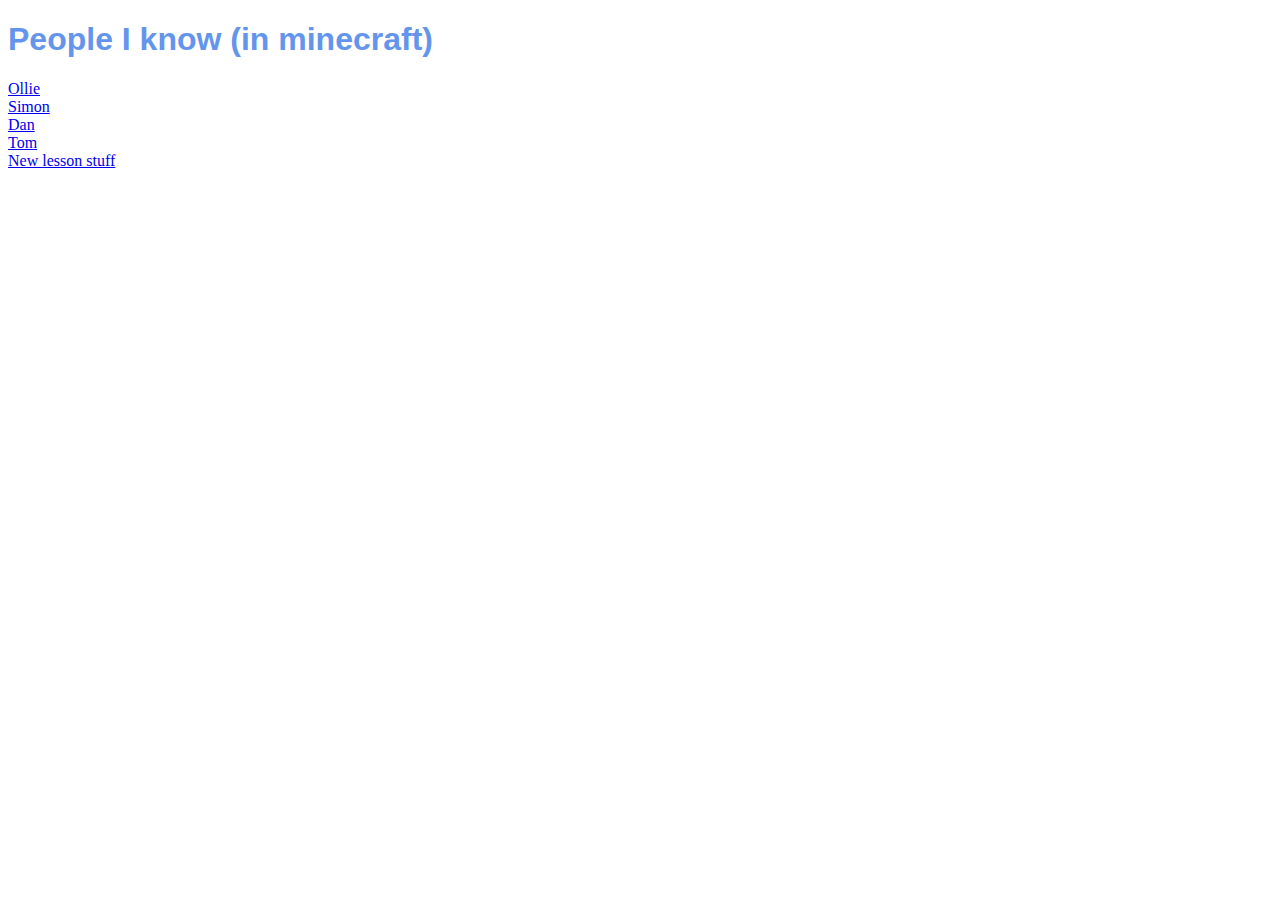
<file: index.html>
<!DOCTYPE html>
<html>
    <head>
        <title>UoE People</title>
        <link rel="stylesheet" href="style.css" />
        <script src="logic.js"></script>
        
    </head>
    <body>
        <h1 style="color:cornflowerblue">
            People I know (in minecraft)
        </h1>
        <!-- <p class="blueText">This is an example</p>
        <p id="boldText">website using HTML</p>
        <b>Tom is cringus</b>
        
        <p id="hiddenText" class="blueText" style="display: none;"> Hello</p>
        <h3>A list of Tom's Friends:</h3>
        <li > </li>
        
        <img id="hiddenImage" style="display: none;" src="1FB32DA4-F68B-497D-928B-09B0829CF2E9_1_105_c.jpeg" alt="Ollie">

        <input id="nameInput" type="text" />
        <button onClick="sayHello()">Click me!</button>

        <p> </p>
        <p> </p>
        <p> </p>

        <button onClick="showImage()">Super sneaky button</button> -->
        
        <li><A href="ollie.html">Ollie</A></li>
        <li><A href="simon.html">Simon</A></li>
        <li><A href="dan.html">Dan</A></li>
        <li><A href="tom.html">Tom</A></li>
        
        <li><A href="new_lesson.html">New lesson stuff</A></li>
    </body>
</html>
</file>
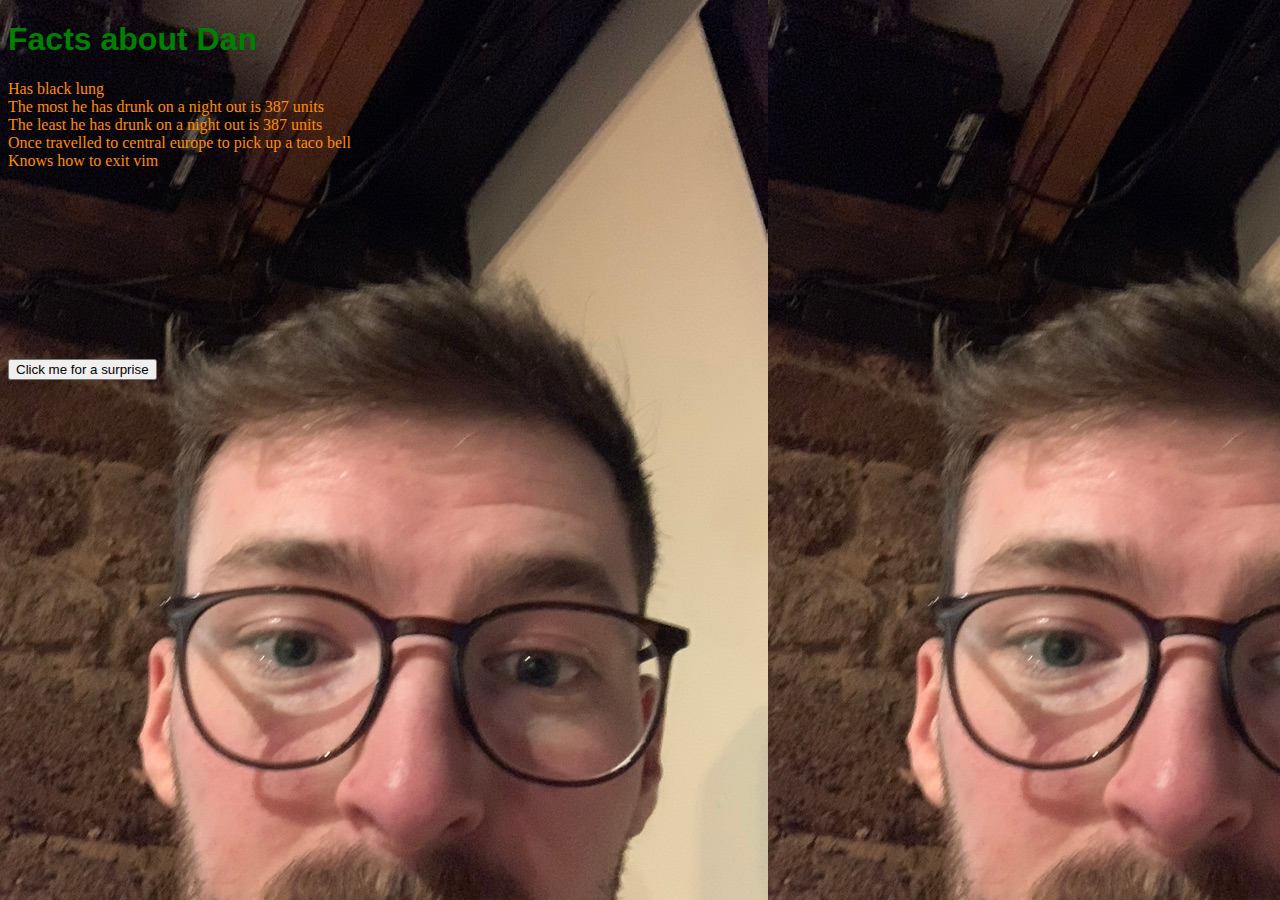
<file: dan.html>
<!DOCTYPE html>

<head>
    <title>Dan</title>
    <link rel="stylesheet" href="style.css" />
    <script src="logic.js"></script>
    <style>
        li {
            color: darkorange
        }
    </style>
</head>

<body style="background-image: url(dan.jpeg);">

    <h1>Facts about Dan</h1>
    <li>Has black lung</li>
    <li>The most he has drunk on a night out is 387 units</li>
    <li>The least he has drunk on a night out is 387 units</li>
    <li>Once travelled to central europe to pick up a taco bell</li>
    <li>Knows how to exit vim</li>
<button id="vspace" , onClick="surprise()">Click me for a surprise</button>
</body>
</file>
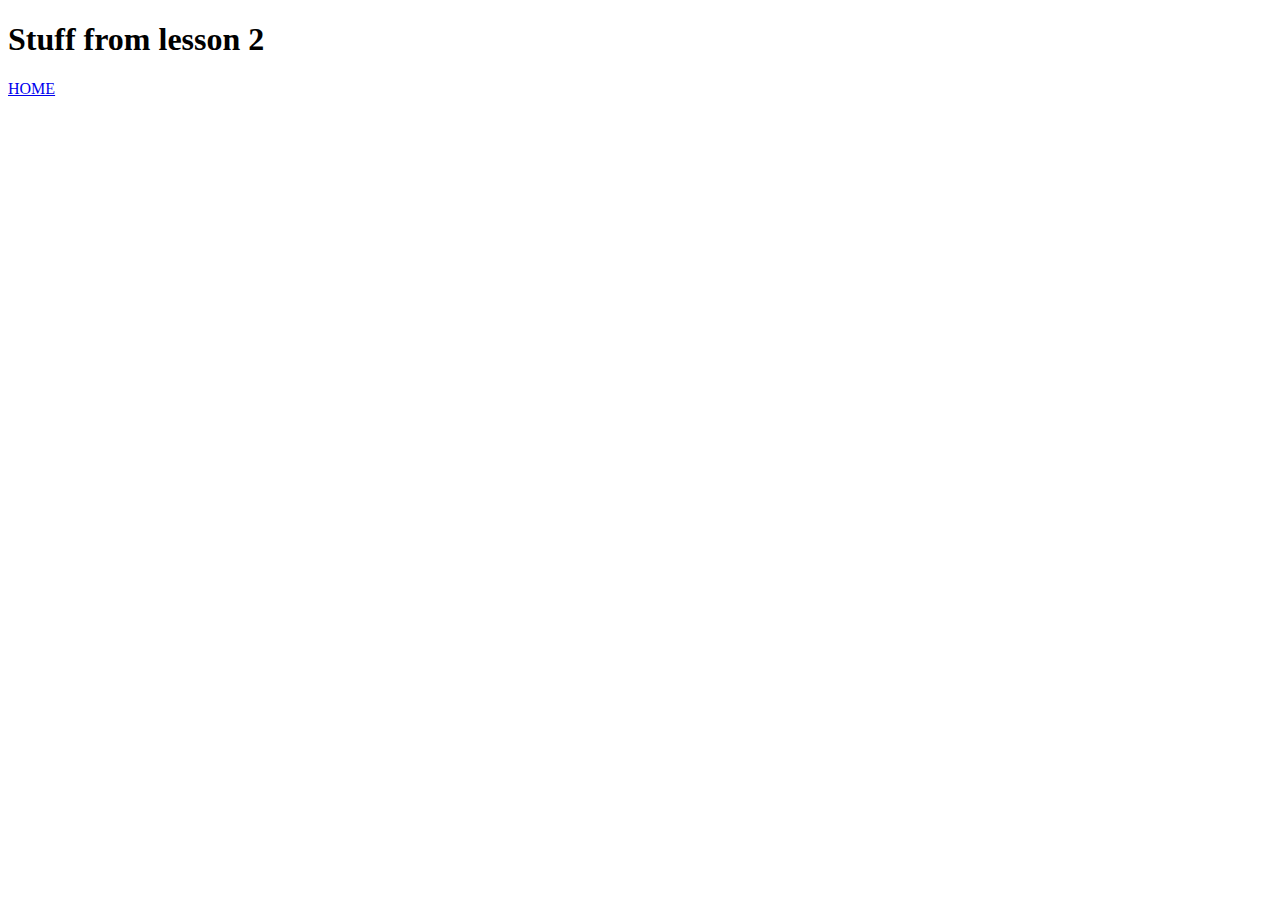
<file: new_lesson.html>
<!DOCTYPE html>
<html>

<head>
    <title>Full stack lesson 2</title>
    <link rel="'stylesheet" href="style.css" />
    <script src="logic.js"></script>
</head>
<body>
    <h1>Stuff from lesson 2</h1>
    <li><A href="index.html">HOME</A></li>
</body>
</html>
</file>
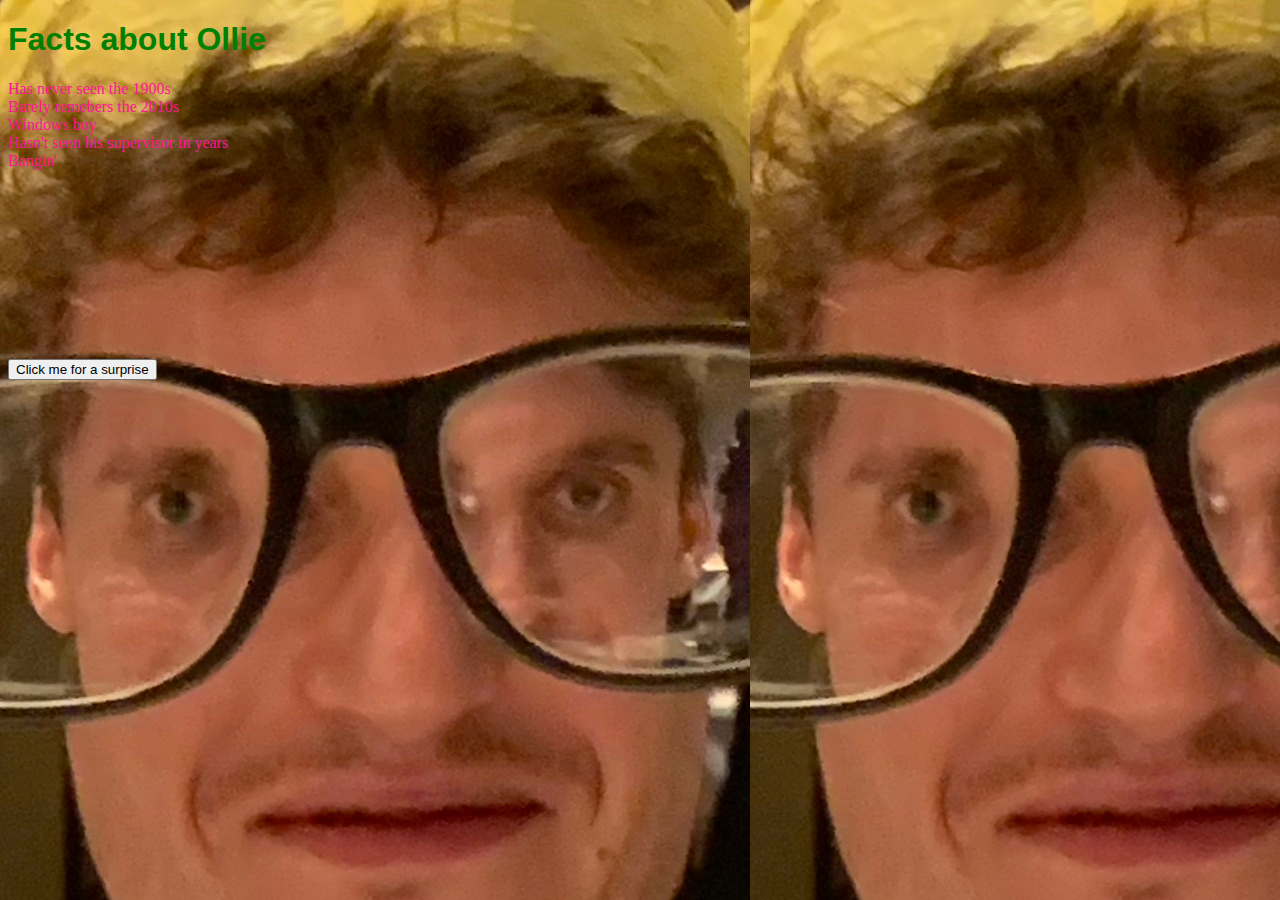
<file: ollie.html>
<!DOCTYPE html>

<head>
    <title>Ollie</title>
    <link rel="stylesheet" href="style.css" />
    <script src="logic.js"></script>
    <style>
        li {
            color: deeppink
        }
    </style>
</head>

<body style="background-image: url(1FB32DA4-F68B-497D-928B-09B0829CF2E9_1_105_c.jpeg);">

    <h1>Facts about Ollie</h1>
    <li>Has never seen the 1900s</li>
    <li>Barely remebers the 2010s</li>
    <li>Windows boy</li>
    <li>Hasn't seen his supervisor in years</li>
    <li>Bangin'</li>
    <button id="vspace" , onClick="surprise()">Click me for a surprise</button>
</body>
</file>
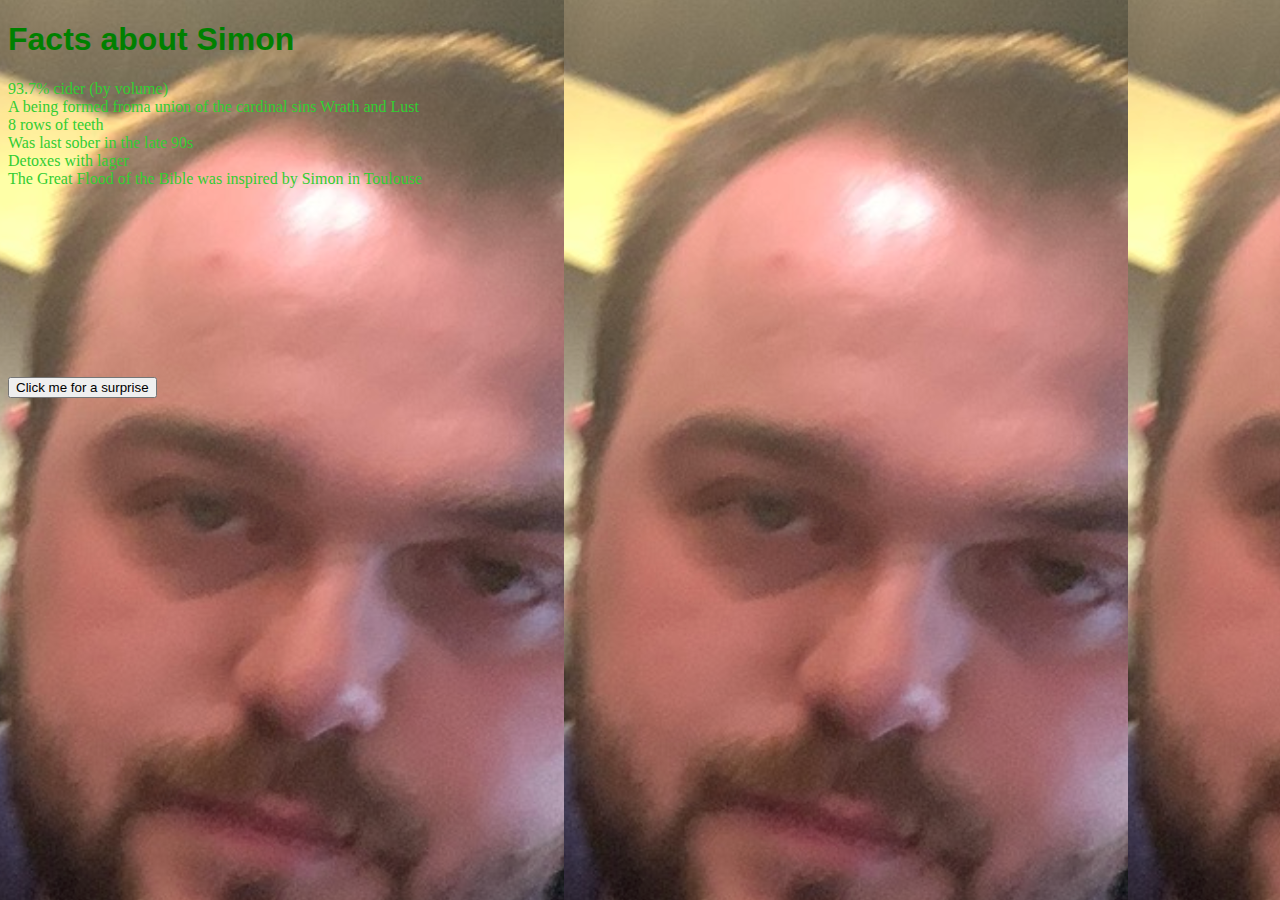
<file: simon.html>
<!DOCTYPE html>
<head>
    <title>Simon</title>
    <link rel="stylesheet" href="style.css" />
    <style>
        li {
            color: limegreen;
        }
    </style>
</head>

<body style="background-image: url(Screenshot\ 2023-02-10\ at\ 16.09.41.png);">
<h1>Facts about Simon</h1>
<li>93.7% cider (by volume)</li>
<li>A being formed froma union of the cardinal sins Wrath and Lust</li>
<li>8 rows of teeth</li>
<li>Was last sober in the late 90s</li>
<li>Detoxes with lager</li>
<li>The Great Flood of the Bible was inspired by Simon in Toulouse</li>
<button id="vspace" , onClick="surprise()">Click me for a surprise</button>
</body>
</file>
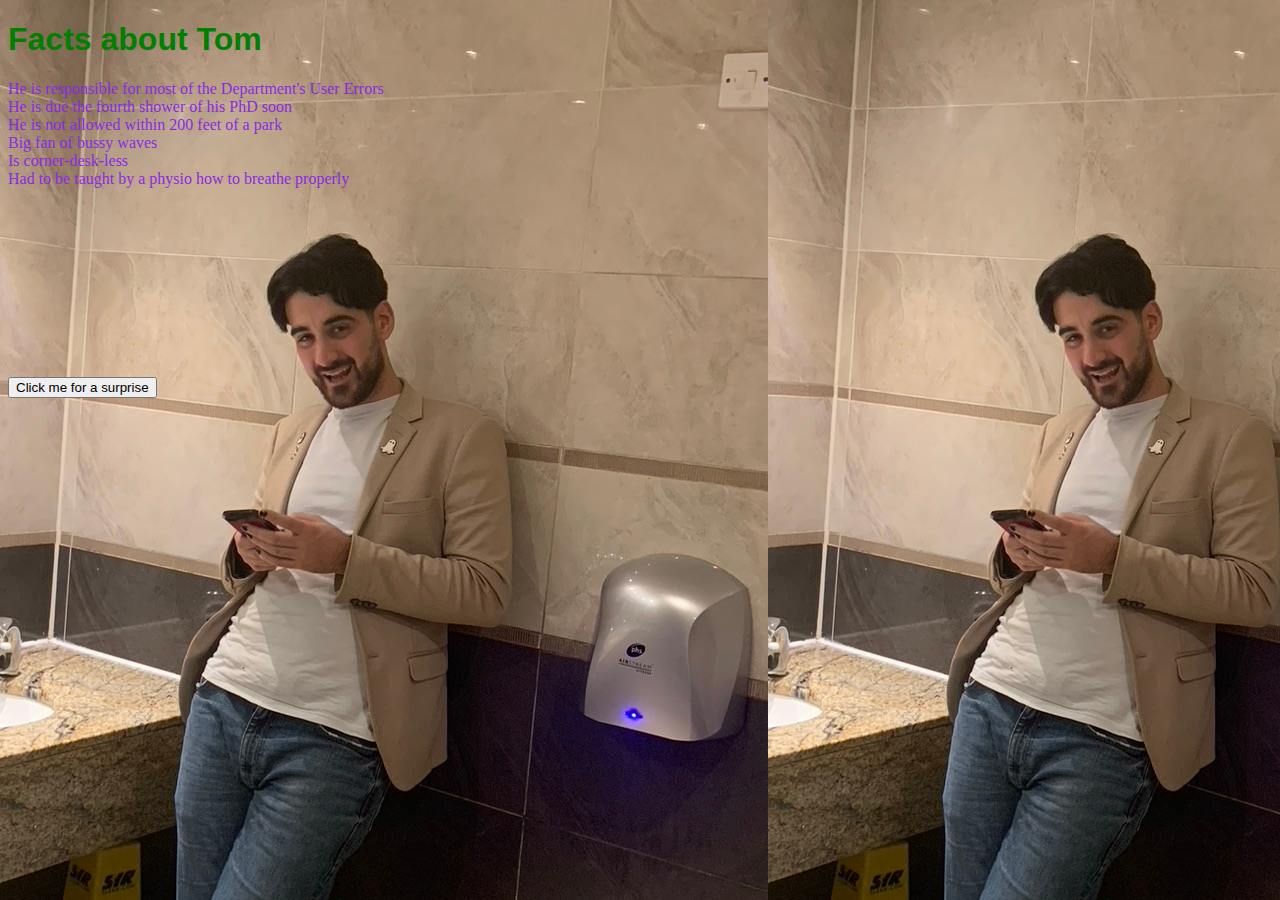
<file: tom.html>
<!DOCTYPE html>

<head>
    <title>Tom</title>
    <link rel="stylesheet" href="style.css" />
    <script src="logic.js"></script>
    <style>
        li {
            color: blueviolet
        }
    </style>
</head>

<body style="background-image: url(tom.jpeg);">

    <h1>Facts about Tom</h1>
    <li>He is responsible for most of the Department's User Errors</li>
    <li>He is due the fourth shower of his PhD soon</li>
    <li>He is not allowed within 200 feet of a park</li>
    <li>Big fan of bussy waves</li>
    <li>Is corner-desk-less</li>
    <li>Had to be taught by a physio how to breathe properly</li>
    <button id="vspace" , onClick="surprise()">Click me for a surprise</button>
</body>
</file>
<file: style.css>
h1 {
    color: green;
    font-family: sans-serif;
}
p {
    font-weight: 100;
    color:goldenrod
}
/* This is how to do a class */
/* More specific labels will win */
.blueText {
    color: blue
}

/* This is an ID, this should apply to a single tag */
#boldText {
    font-weight: bold;
}

/* This will apply to any boldText tags. */
/* In conflict, this is more specific. */
#boldText:hover {
    color:red;
}


#vspace {
    margin-top: 5cm;
}

#vspace:hover {
    margin-top: 2.5cm;
    margin-left: 3cm;
}
</file>
